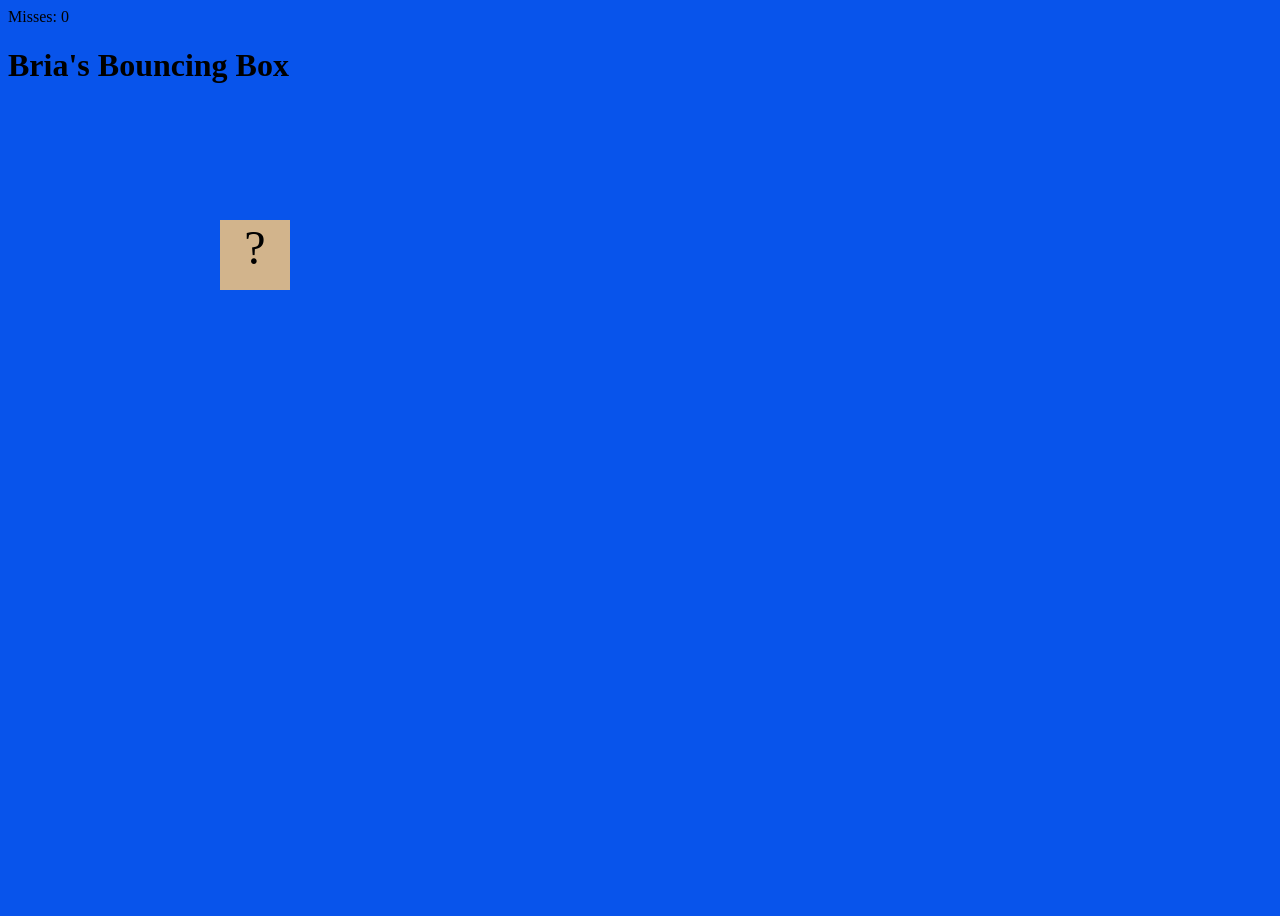
<file: fsd-projects/bouncing-box/index.html>
<!DOCTYPE html>
<html>
  <head>
    <meta charset="utf-8" />
    <title>Bouncing Box</title>
    <script src="jquery.min.js"></script>
    <style>
      .box {
        width: 70px;
        height: 70px;
        background-color: teal;
        font-size: 300%;
        text-align: center;
        user-select: none;
        display: block;
        position: absolute;
        top: 100px;
        left: 0px;
      }

      .board {
        height: 100vh;
        background-image: url("https://img.freepik.com/free-vector/watercolor-soft-earth-tones-background_23-2151155668.jpg?semt=ais_hybrid&w=740&q=80&quot");
        background-color: #0854eb;
        background-position: center;
        background-size: cover;
      }

      .game-over {
        display: none;
        color: red;
        font-size: 24px;
        font-weight: bold;
        margin-top: 10px;
      }
    </style>
  </head>

  <body class="board">
    <div class="box">?</div>
    <div class="misclick-counter">Misses: 0</div>
    <div class="game-over">Too many misclicks - GAME OVER</div>
    <h1> Bria's Bouncing Box </h1>

    <script>
      (function () {
        "use strict";
        var gameOverMessage = jQuery(".game-over");

        var box = jQuery(".box");
        var board = jQuery(".board");
        var boardWidth = board.width();
        var counter = jQuery(".misclick-counter");

        jQuery(window).on("resize", function () {
          boardWidth = board.width();
        });

        var interval = setInterval(update, 50);

        box.on("click", handleBoxClick);
        board.on("click", handleBoardClick);

        var colorStr = "rgb(210, 180, 140)";
        box.css("background-color", colorStr);

        function moveBoxTo(newPositionX, newPositionY) {
          box.css("left", newPositionX);
          box.css("top", newPositionY);
        }

        function changeBoxText(newText) {
          box.text(newText);
        }

        function getRandomColor() {
          var r = Math.random() * 255;
          var g = Math.random() * 255;
          var b = Math.random() * 255;
          return "rgb(" + r + ", " + g + ", " + b + ")";
        }

        function endGame() {
          clearInterval(interval);
        }

        var positionX = 0;
        var points = 0;
        var speed = 10;
        var positionY = 0;
        var speedY = 10;
        var boardHeight = jQuery(window).height();
        var randNum = Math.random() * 100;
        var misClicks = 0;
        var gameOver = false;

        function update() {
          if (gameOver) return;

          positionX += speed;
          positionY += speedY;

          moveBoxTo(positionX, positionY);

          if (positionX < 0) {
            speed = -speed;
          } else if (positionX > boardWidth - box.width()) {
            speed = -speed;
          }

          if (positionY < 0) {
            speedY = -speedY;
          } else if (positionY > boardHeight - box.height()) {
            speedY = -speedY;
          }
        }

        function handleBoxClick(event) {
          if (gameOver) return;

          positionX = 0;
          changeBoxText(points);
          points++;
          box.css("background-color", getRandomColor());

          if (points % 3 === 0) {
            box.css("background-color", getRandomColor());
            speed = speed + 2;
          }

          misClicks = 0;
          updatemisClicks();
          event.stopPropagation();
        }

        function handleBoardClick() {
          if (gameOver) return;

          misClicks++;
          updatemisClicks();

          if (misClicks >= 10) {
            triggerGameOver();
          }
        }

        function updatemisClicks() {
          counter.text("Misses: " + misClicks);
        }

        function triggerGameOver() {
          gameOver = true;
          gameOverMessage.fadeIn(500);
          speed = 0;
          speedY = 0;
          box.off("click");
          board.off("click");
        }
      })();
    </script>
  </body>
</html>
</file>
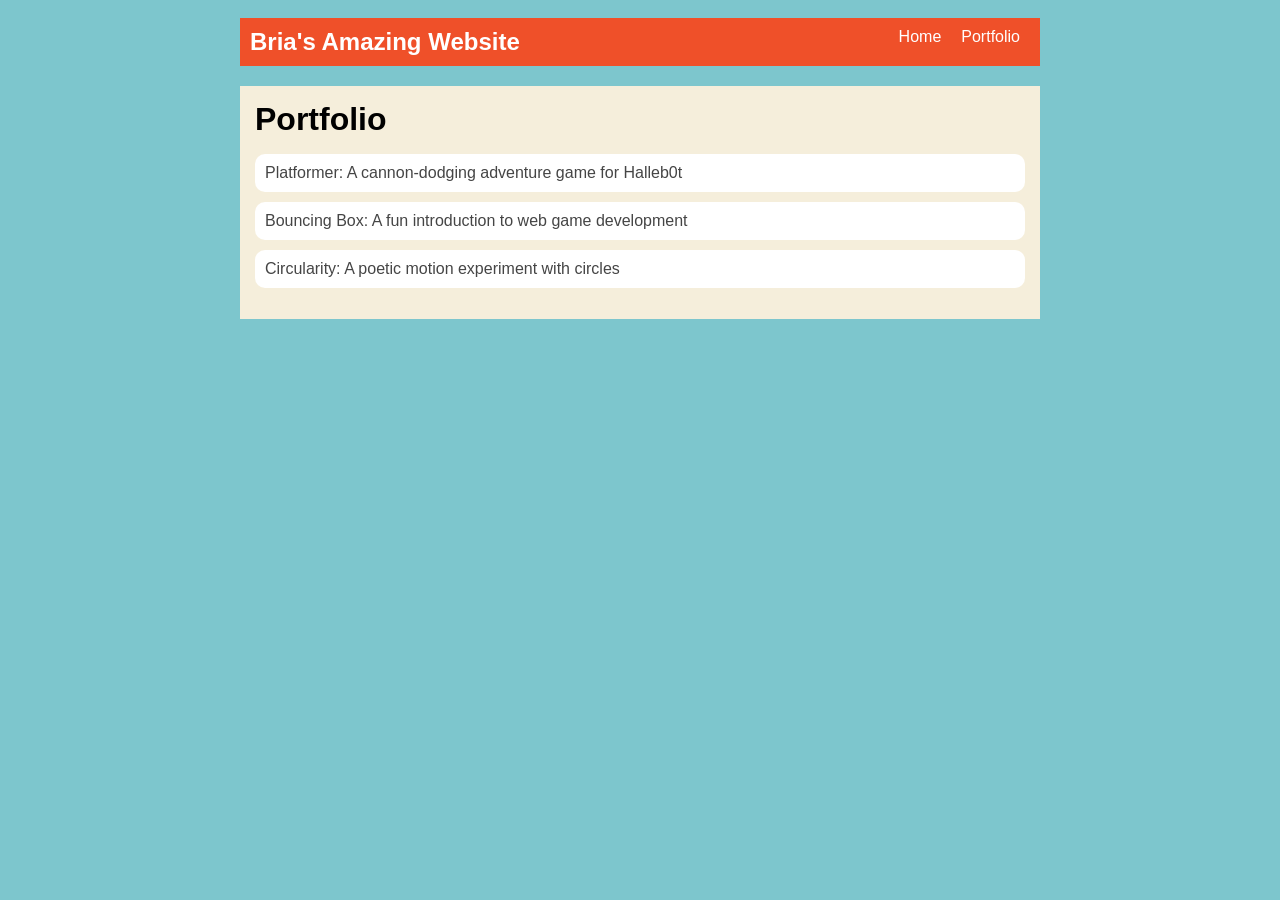
<file: portfolio.html>
<!DOCTYPE html>
<html>
  <head>
    <title>MY AWESOME WEBSITE</title>
    <link rel="stylesheet" href="style.css" />
  </head>

  <body>
    <!-- All content goes here -->
    <div id="all-contents">
      <nav>
<h1>Bria's Amazing Website</h1>
<ul id="nav-ul">
<li class="nav-li">
  <a href="index.html">Home</a>
</li>
<li class="nav-li">
  <a href="portfolio.html">Portfolio</a>
</li>
</ul>
  </nav>
<main>
  <div class="content">
    <h1>Portfolio</h1>
    <ul id="portfolio">
<li>
  <a href="fsd-projects/platformer/">Platformer: A cannon-dodging adventure game for Halleb0t</a>
</li>
<li>
  <a href="fsd-projects/bouncing-box/">Bouncing Box: A fun introduction to web game development</a>
</li>
<li>
  <a href="fsd-projects/circularity/">Circularity: A poetic motion experiment with circles</a>
</li>
    </ul>
  </div>
  </main>

    </div>
  </body>
</html>
</file>
<file: style.css>
body {
    background: rgb(125, 198, 205);
    color: rgb(45, 45, 45);
    padding: 10px;
    font-family: Arial, sans-serif;
}

#all-contents {
    max-width: 800px;
    margin: auto;
}

/* navigation menu */
nav {
    background: rgb(239, 80, 41);
    margin: 0 auto;
    display: flex;
    padding: 10px;
}

h1 {
    display: flex;
    align-items: center;
    color: white;
    flex: 1;
    margin: 0;
}

#nav-ul {
    list-style-type: none;
    margin: 0;
    padding: 0;
    display: flex;
}

.nav-li {
    display: inline-block;
    padding: 0 10px;
}

a {
    text-decoration: none;
    color: #fff;
}

/* main container area beneath menu */
main {
    background: rgb(245, 238, 219);
    display: flex;
    margin-top: 20px;
}

.sidebar {
    margin-right: 25px;
    padding: 10px;
}

.sidebar-img {
    width: 200px;
}

.content {
    flex: 1;
    padding: 15px;
}

/* interests section styles */
#interests {
    border: 4px silver ridge;
    padding: 8px;
    margin-top: 20px;
}

h2, h3 {
    margin: 0px;
}
/* Portfolio styles */
.content h1 {
  color: black;
}

#portfolio {
  list-style-type: none;
  padding-left: 0;
}

#portfolio li {
  background: #fff;
  padding: 10px;
  border-radius: 10px;
  margin-bottom: 10px;
}

#portfolio li:hover {
  background: #eee;
}

#portfolio a {
  text-decoration: none;
  color: #454545;
}
/* responsive web design */
@media screen and (min-width: 120px) and (max-width: 1080px) {
  main {
    height: 100ch;
    zoom: 1.5;
    display: grid;
  }

  h1 {
    font-size: 44px;
  }

  h2 {
    font-size: 42px;
  }

  h3 {
    font-size: 36px;
  }

  #all-contents {
    height: 100ch;
    margin: none;
  }

  a {
    font-size: 42px;
  }

  .sidebar {
    margin-right: 0px;
    justify-content: center;
    align-items: center;
  }

  .sidebar-img {
    width: 100%;
  }

  p,
  li {
    font-size: 24px;
  }

  .content {
    align-content: center;
    justify-content: center;
  }
}
</file>
